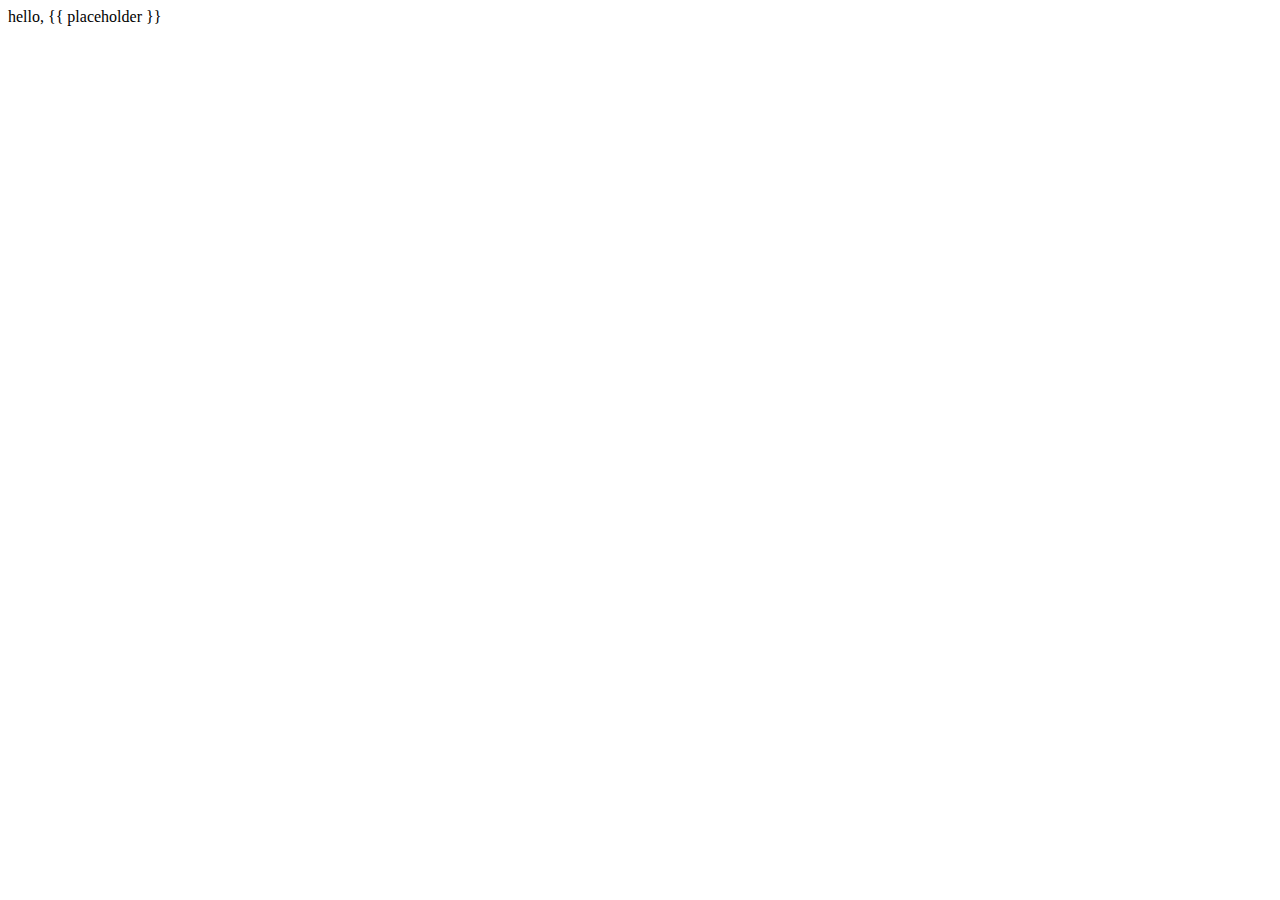
<file: lectures-2023-fall/9/src9/hello1/templates/index.html>
<!DOCTYPE html>

<html lang="en">
    <head>
        <meta name="viewport" content="initial-scale=1, width=device-width">
        <title>hello</title>
    </head>
    <body>
        hello, {{ placeholder }}
    </body>
</html>
</file>
